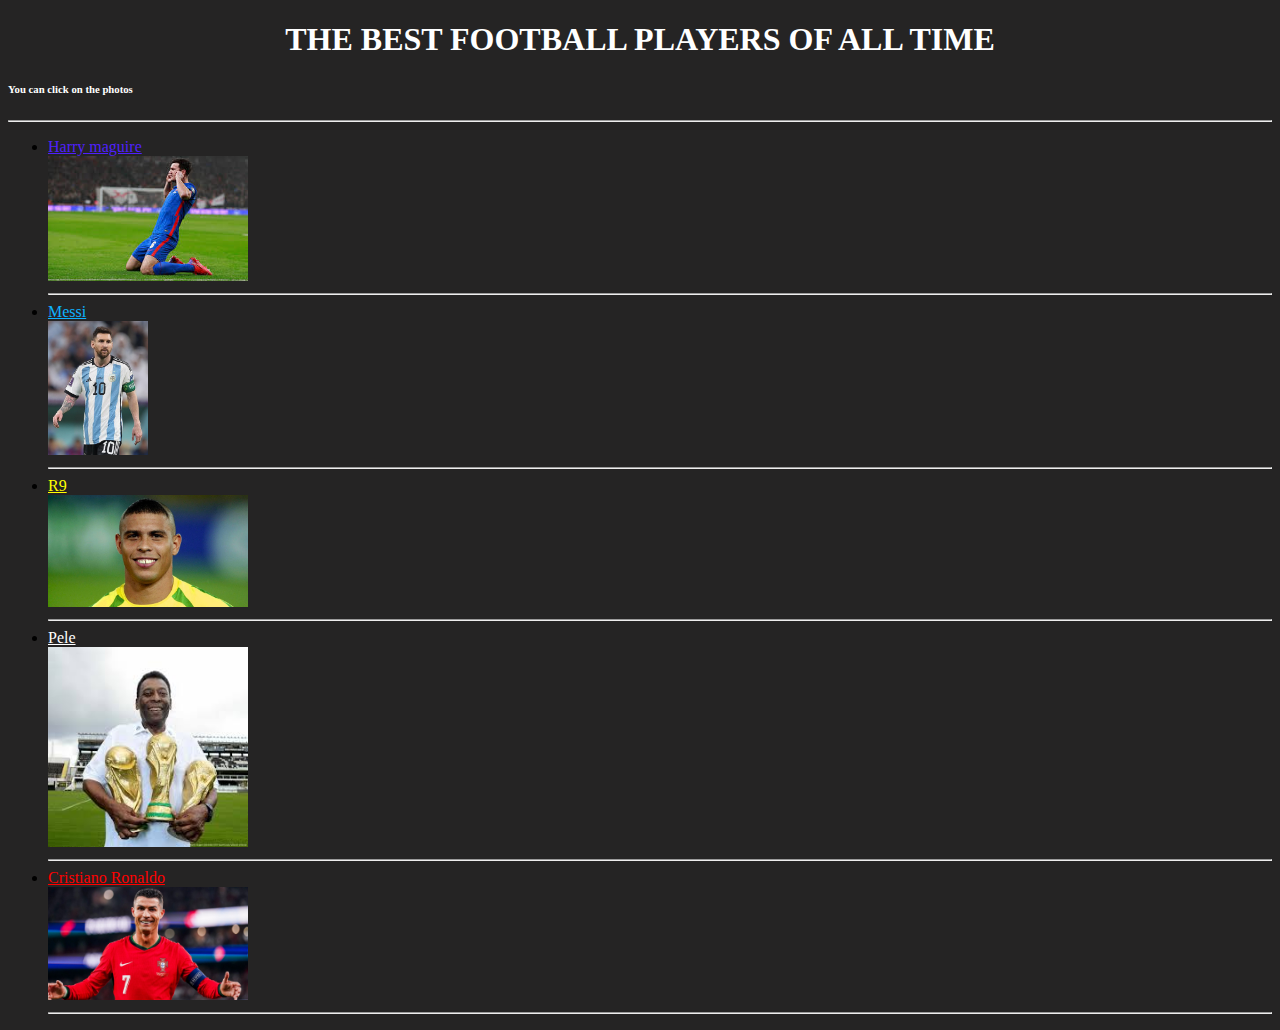
<file: index.html>
<!DOCTYPE html>
<html lang="en">
<head>
  
  <link rel="stylesheet" href="style.css"/>
    <meta charset="UTF-8">
    <meta name="viewport" content="width=device-width, initial-scale=1.0">
    <title>Document</title>
    <link rel="stylesheet" href="style.css"/>
</head>
<body>
    <h1> THE BEST FOOTBALL PLAYERS OF ALL TIME</h1>
    <P><H6>You can click on the photos</H6></P>
    <hr>
    <ul> 

        <li class="harry"> <u>Harry maguire</u></li>
    <!--photo Harry maguire-->
    <a href="page1.html">
        <img src="/imgages/harry.jpeg" alt="harry" width="200">
    </a>
    <hr>

    
    <li class="messi"> <u>Messi </u></li>
    
   <a  href="Messi.html">
    <img src="/imgages/Lionel-Messi-Argentina-2022-FIFA-World-Cup_(cropped).jpg" alt="messi" width="100" >
    
    </a>
   <!--photo Messi-->
   <hr>

    <li class="R9"> <u>R9</u></li>
    <!--photo R9-->
    <a href="R9.html">
<img src="/imgages/R9.jpg" alt="R9" width="200">

    </a>
   <hr>
   
    <li><u>Pele</u> </li>
    <!--photo pele-->
    <a href="pele.html">
<img src="/imgages/pele.jpeg" alt="Pele" width="200">
    </a>
    <hr>

   
   
    <li class="ronaldo"> <u>Cristiano Ronaldo</u> </li>
    <!--photo pele-->
    <a href="Cristiano Ronaldo.html">
        <img src="/imgages/Cristiano Ronaldo.jpg" alt="Ronaldo" width="200">
    </a>
    <hr>




</ul>
    
</body>
</html>
</file>
<file: style.css>
body
{
    background-color:rgb(37, 36, 36);
    text-emphasis-color: red;
}
    
h1{
    text-align: center;
    -webkit-text-fill-color: white;
}
h6{
    -webkit-text-fill-color: white;
}
li{
    -webkit-text-fill-color: white;
}
p{
    -webkit-text-fill-color: rgb(255, 255, 255);
}
h3{
    -webkit-text-fill-color: white;
}

.messi{
    -webkit-text-fill-color: rgb(14, 179, 255);
    
}

.harry{
    -webkit-text-fill-color: rgb(80, 33, 253);
    
}
.R9{
    -webkit-text-fill-color: yellow;
}
.ronaldo{
    -webkit-text-fill-color: red;
}
.home{
    text-align: center;
}
</file>
